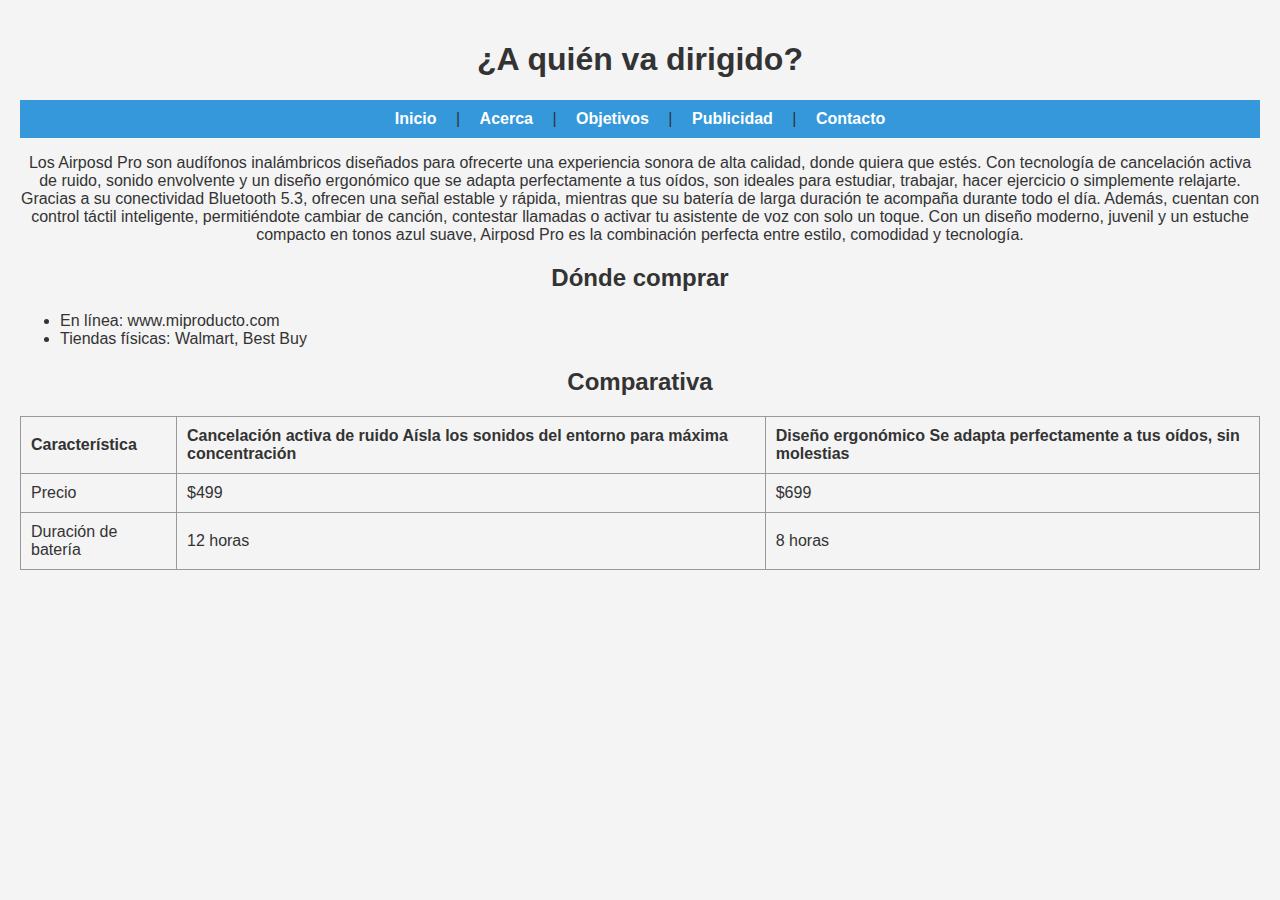
<file: acerca.html>
<!DOCTYPE html>
<html lang="en">
<head>
    <meta charset="UTF-8">
    <meta name="viewport" content="width=device-width, initial-scale=1.0">
    <link rel="stylesheet" href="estilos.css">
    <title>Document</title>
</head>
<body>
   <h1>¿A quién va dirigido?</h1>
   <nav>
        <a href="index.html">Inicio</a> |
        <a href="acerca.html">Acerca</a> |
        <a href="objetivo.html">Objetivos</a> |
        <a href="publicidad.html">Publicidad</a> |
        <a href="contacto.html">Contacto</a>
    </nav>
    <p>Los Airposd Pro son audífonos inalámbricos diseñados para ofrecerte una experiencia sonora de alta calidad, donde quiera que estés. Con tecnología de cancelación activa de ruido, sonido envolvente y un diseño ergonómico que se adapta perfectamente a tus oídos, son ideales para estudiar, trabajar, hacer ejercicio o simplemente relajarte.
Gracias a su conectividad Bluetooth 5.3, ofrecen una señal estable y rápida, mientras que su batería de larga duración te acompaña durante todo el día. Además, cuentan con control táctil inteligente, permitiéndote cambiar de canción, contestar llamadas o activar tu asistente de voz con solo un toque.
Con un diseño moderno, juvenil y un estuche compacto en tonos azul suave, Airposd Pro es la combinación perfecta entre estilo, comodidad y tecnología.</p>

    <h2>Dónde comprar</h2>
    <ul>
        <li>En línea: www.miproducto.com</li>
        <li>Tiendas físicas: Walmart, Best Buy</li>
    </ul>

    <h2>Comparativa</h2>
    <table border="1">
        <tr>
            <th>Característica</th>
            <th> Cancelación activa de ruido Aísla los sonidos del entorno para máxima concentración</th>
            <th> Diseño ergonómico	Se adapta perfectamente a tus oídos, sin molestias</th>
        </tr>
        <tr>
            <td>Precio</td>
            <td>$499</td>
            <td>$699</td>
        </tr>
        <tr>
            <td>Duración de batería</td>
            <td>12 horas</td>
            <td>8 horas</td>
        </tr>
    </table>
 
</body>
</html>
</file>
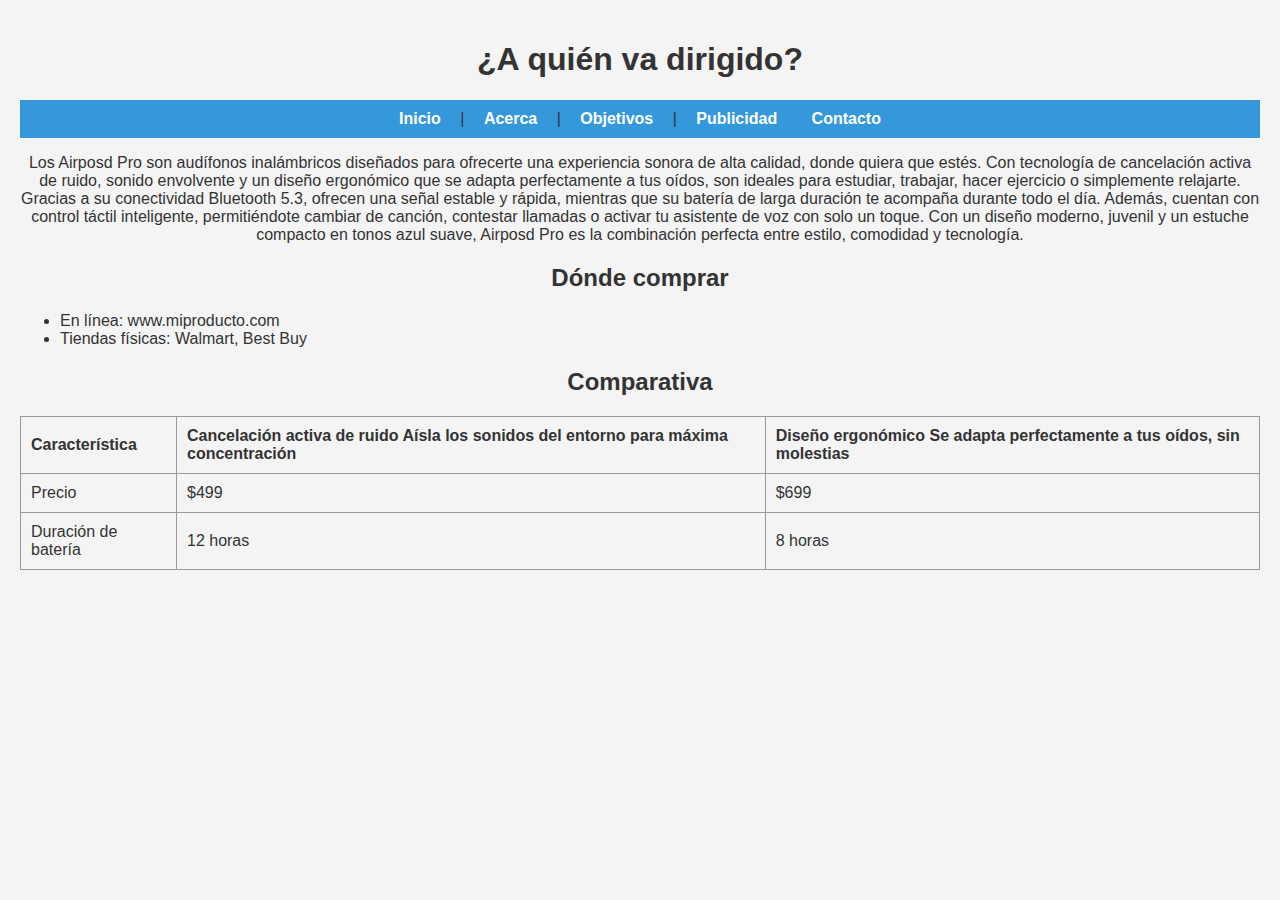
<file: producto/acerca.html>
<!DOCTYPE html>
<html lang="en">
<head>
    <meta charset="UTF-8">
    <meta name="viewport" content="width=device-width, initial-scale=1.0">
    <link rel="stylesheet" href="estilos.css">
    <title>Document</title>
</head>
<body>
   <h1>¿A quién va dirigido?</h1>
   <nav>
        <a href="index.html">Inicio</a> |
        <a href="acerca.html">Acerca</a> |
        <a href="objetivo.html">Objetivos</a> |
        <a href="video.html">Publicidad</a> 
        <a href="contacto.html">Contacto</a>
    </nav>
    <p>Los Airposd Pro son audífonos inalámbricos diseñados para ofrecerte una experiencia sonora de alta calidad, donde quiera que estés. Con tecnología de cancelación activa de ruido, sonido envolvente y un diseño ergonómico que se adapta perfectamente a tus oídos, son ideales para estudiar, trabajar, hacer ejercicio o simplemente relajarte.
Gracias a su conectividad Bluetooth 5.3, ofrecen una señal estable y rápida, mientras que su batería de larga duración te acompaña durante todo el día. Además, cuentan con control táctil inteligente, permitiéndote cambiar de canción, contestar llamadas o activar tu asistente de voz con solo un toque.
Con un diseño moderno, juvenil y un estuche compacto en tonos azul suave, Airposd Pro es la combinación perfecta entre estilo, comodidad y tecnología.</p>

    <h2>Dónde comprar</h2>
    <ul>
        <li>En línea: www.miproducto.com</li>
        <li>Tiendas físicas: Walmart, Best Buy</li>
    </ul>

    <h2>Comparativa</h2>
    <table border="1">
        <tr>
            <th>Característica</th>
            <th> Cancelación activa de ruido Aísla los sonidos del entorno para máxima concentración</th>
            <th> Diseño ergonómico	Se adapta perfectamente a tus oídos, sin molestias</th>
        </tr>
        <tr>
            <td>Precio</td>
            <td>$499</td>
            <td>$699</td>
        </tr>
        <tr>
            <td>Duración de batería</td>
            <td>12 horas</td>
            <td>8 horas</td>
        </tr>
    </table>
 
</body>
</html>
</file>
<file: estilos.css>
body {
    font-family: Arial, sans-serif;
    background-color: #f4f4f4;
    margin: 0;
    padding: 20px;
    color: #333;
}

/* Centramos títulos y párrafos */
h1, h2, p {
    text-align: center;
}

nav {
    margin-top: 20px;
    padding: 10px;
    background-color: #3498db;
    text-align: center;
}

nav a {
    text-decoration: none;
    color: white;
    margin: 0 15px;
    font-weight: bold;
}

nav a:hover {
    text-decoration: underline;
}

form {
    background-color: white;
    padding: 20px;
    border-radius: 10px;
    max-width: 500px;
    margin: auto;
    box-shadow: 0 0 10px rgba(0,0,0,0.1);
}

input[type="text"],
input[type="email"],
input[type="tel"],
textarea {
    width: 100%;
    padding: 10px;
    margin-top: 5px;
    margin-bottom: 15px;
    border: 1px solid #ccc;
    border-radius: 5px;
}

input[type="submit"] {
    background-color: #3498db;
    color: white;
    padding: 10px 20px;
    border: none;
    border-radius: 5px;
    cursor: pointer;
}

input[type="submit"]:hover {
    background-color: #2980b9;
}

table {
    width: 100%;
    border-collapse: collapse;
    margin-top: 15px;
}

table, th, td {
    border: 1px solid #999;
}

th, td {
    padding: 10px;
    text-align: left;
}

video {
    display: block;
    margin: 20px auto;
    max-width: 100%;
}
.centrar-texto {
    text-align: center;
}
</file>
<file: producto/estilos.css>
body {
    font-family: Arial, sans-serif;
    background-color: #f4f4f4;
    margin: 0;
    padding: 20px;
    color: #333;
}

/* Centramos títulos y párrafos */
h1, h2, p {
    text-align: center;
}

nav {
    margin-top: 20px;
    padding: 10px;
    background-color: #3498db;
    text-align: center;
}

nav a {
    text-decoration: none;
    color: white;
    margin: 0 15px;
    font-weight: bold;
}

nav a:hover {
    text-decoration: underline;
}

form {
    background-color: white;
    padding: 20px;
    border-radius: 10px;
    max-width: 500px;
    margin: auto;
    box-shadow: 0 0 10px rgba(0,0,0,0.1);
}

input[type="text"],
input[type="email"],
input[type="tel"],
textarea {
    width: 100%;
    padding: 10px;
    margin-top: 5px;
    margin-bottom: 15px;
    border: 1px solid #ccc;
    border-radius: 5px;
}

input[type="submit"] {
    background-color: #3498db;
    color: white;
    padding: 10px 20px;
    border: none;
    border-radius: 5px;
    cursor: pointer;
}

input[type="submit"]:hover {
    background-color: #2980b9;
}

table {
    width: 100%;
    border-collapse: collapse;
    margin-top: 15px;
}

table, th, td {
    border: 1px solid #999;
}

th, td {
    padding: 10px;
    text-align: left;
}

video {
    display: block;
    margin: 20px auto;
    max-width: 100%;
}
.centrar-texto {
    text-align: center;
}
</file>
